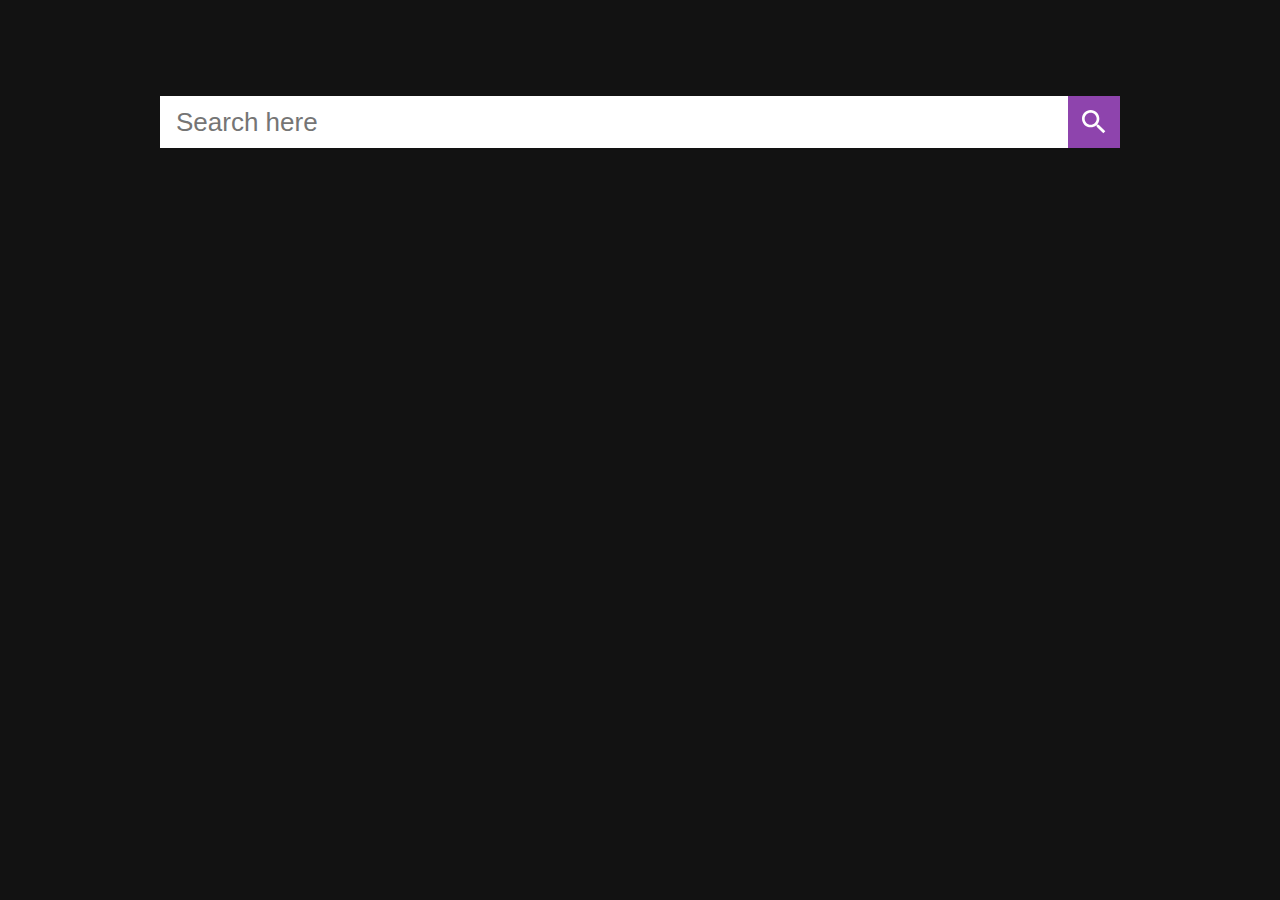
<file: done/index.html>
<!doctype html>
<html>
  <head>
    <meta content="text/html;charset=utf-8" http-equiv="Content-Type">
    <meta content="utf-8" http-equiv="encoding">
    <link rel="stylesheet" href="styles.css" />
  </head>
  <body>
    <main>
      <div class="searchBar">
        <input id="searchBar__input" class="searchBar__input" type="text" placeholder="Search here" />
        <button id="searchBar__button" class="searchBar__button"><img src="search.svg" /></button>
      </div>
      <div id="resultsContainer" class="resultsContainer">
      </div>
    </main>

    <script src="gifs.js"></script>
  </body>
</html>
</file>
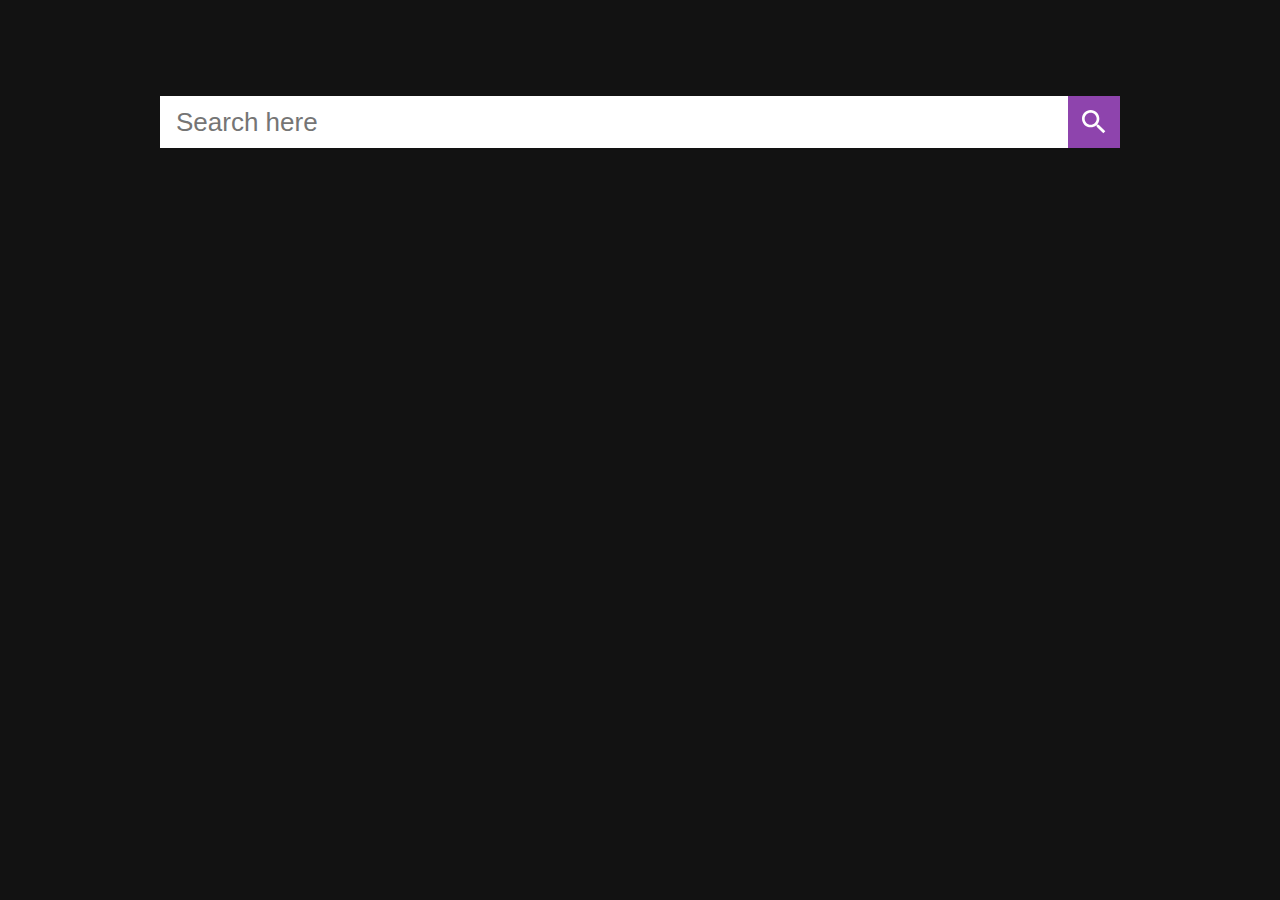
<file: start/index.html>
<!doctype html>
<html>
  <head>
    <meta content="text/html;charset=utf-8" http-equiv="Content-Type">
    <meta content="utf-8" http-equiv="encoding">
    <link rel="stylesheet" href="styles.css" />
  </head>
  <body>
    <main>
      <div class="searchBar">
        <input id="searchBar__input" class="searchBar__input" type="text" placeholder="Search here" />
        <button id="searchBar__button" class="searchBar__button"><img src="search.svg" /></button>
      </div>
      <div id="resultsContainer" class="resultsContainer"></div>
    </main>
  </body>
</html>
</file>
<file: done/styles.css>
body {
  background-color: #121212;
  margin: 0;
  padding: 32px;
}

main {
  margin: 0 auto;
  max-width: 960px;
  padding-top: 64px;
}

.searchBar {
  display: flex;
  height: 52px;
}

.searchBar__input {
  border: none;
  flex-grow: 1;
  font-size: 26px;  
  padding: 0 16px;
}

.searchBar__button {
  align-items: center;
  background: #8e44ad;
  border: none;
  cursor: pointer;
  display: flex;
  justify-content: center;
  margin: 0;
  width: 52px;
}

.searchBar__button:hover {
  background: #793A94;
}

.resultsContainer {
  align-items: flex-start;
  display: flex;
  justify-content: space-between;
  flex-wrap: wrap;
  margin-top: 64px;
}

.resultsContainer img {
  margin-top: 32px;
  width: 300px;
}
</file>
<file: start/styles.css>
body {
  background-color: #121212;
  margin: 0;
  padding: 32px;
}

main {
  margin: 0 auto;
  max-width: 960px;
  padding-top: 64px;
}

.searchBar {
  display: flex;
  height: 52px;
}

.searchBar__input {
  border: none;
  flex-grow: 1;
  font-size: 26px;  
  padding: 0 16px;
}

.searchBar__button {
  align-items: center;
  background: #8e44ad;
  border: none;
  cursor: pointer;
  display: flex;
  justify-content: center;
  margin: 0;
  width: 52px;
}

.searchBar__button:hover {
  background: #793A94;
}

.resultsContainer {
  align-items: flex-start;
  display: flex;
  justify-content: space-between;
  flex-wrap: wrap;
  margin-top: 64px;
}

.resultsContainer img {
  margin-top: 32px;
  width: 300px;
}
</file>
